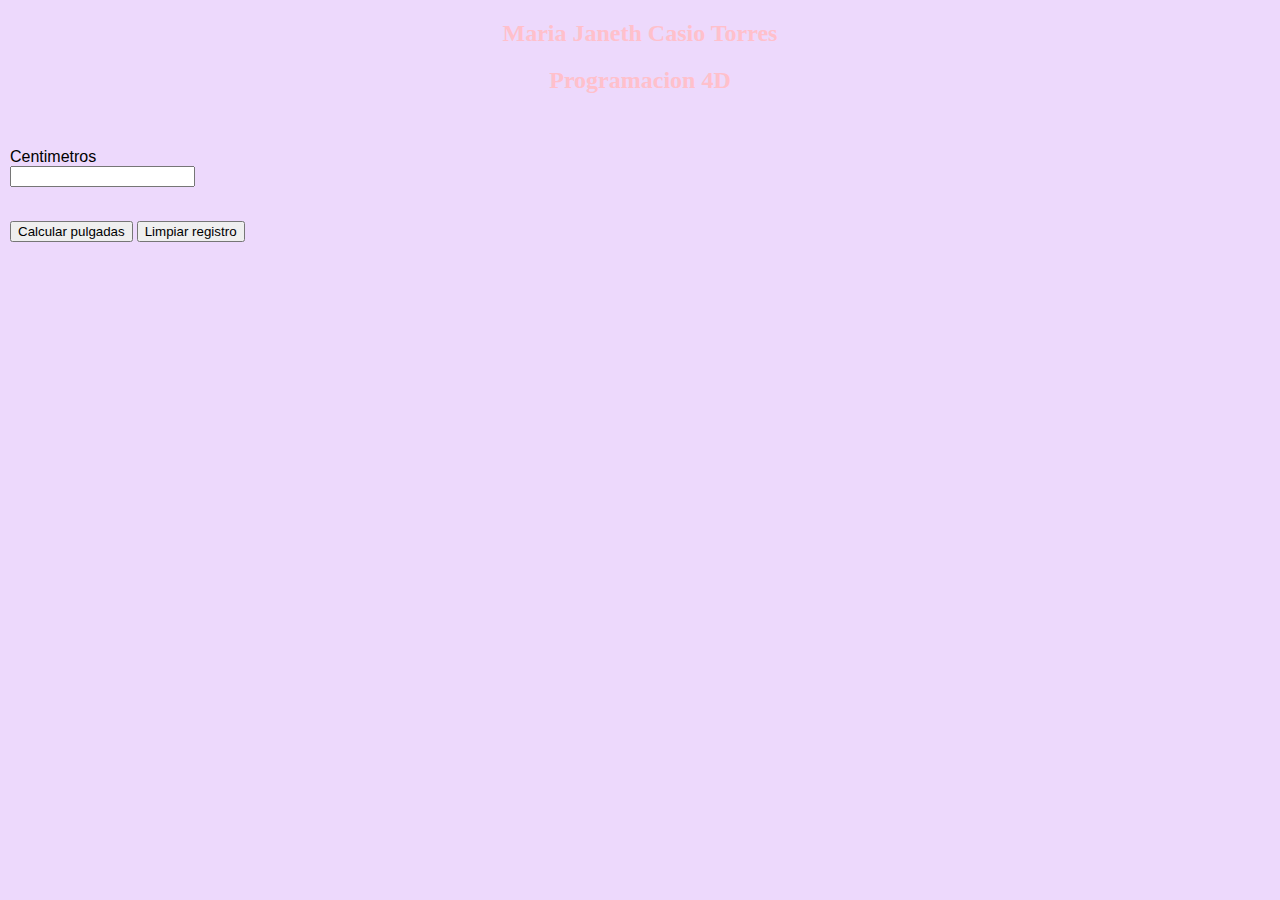
<file: cmapul.html>
<html lang="es">
<head>
	<meta charset="UTF-8">
	<title> Centimetros a pulgadas </title>
	<Link rel="stylesheet" type="text/css" href="diseño.css">
</head>
<body>
    <h2>Maria Janeth Casio Torres</h2>
    <h2>Programacion 4D</h2><br>
    <form id ="miform" action="">
<p>Centimetros<br><input type="text" id="cm"><br>
<br></p>
<input type="button" value="Calcular pulgadas" onclick="alert(Pulga());"                                                                    >
<input type="button" value="Limpiar registro" onclick="limpiarRegistro()                                                                    ">

</form>

<script type="text/javascript" src="interactividad.js"></script>


</body>
</html>
</file>
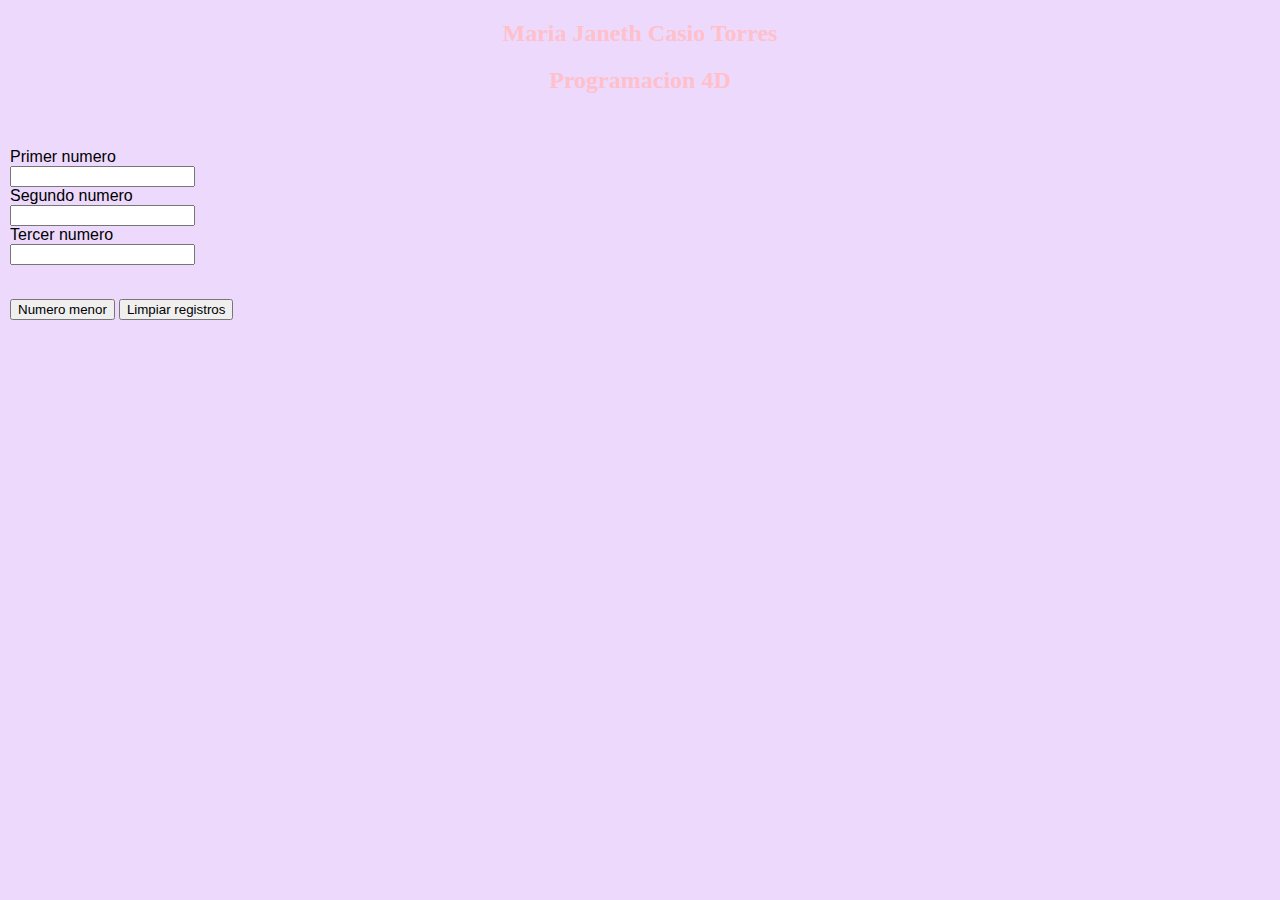
<file: menorde3.html>
<html lang="es">
<head>
	<meta charset="UTF-8">
	<title> Numero mayor </title>
	<Link rel="stylesheet" type="text/css" href="diseño.css">
</head>
<body>
    <h2>Maria Janeth Casio Torres</h2>
    <h2>Programacion 4D</h2><br>
    <form id ="miform" action="">
<p>Primer numero<br><input type="text" id="nu1"><br>
Segundo numero<br><input type="text" id="nu2"><br>
Tercer numero<br><input type="text" id="nu3"><br>
<br></p>
<input type="button" value="Numero menor" onclick="alert(NuMa());">
<input type="button" value="Limpiar registros" onclick="limpiarRegistro()">

</form>

<script type="text/javascript" src="interactividad.js"></script>


</body>
</html>
</file>
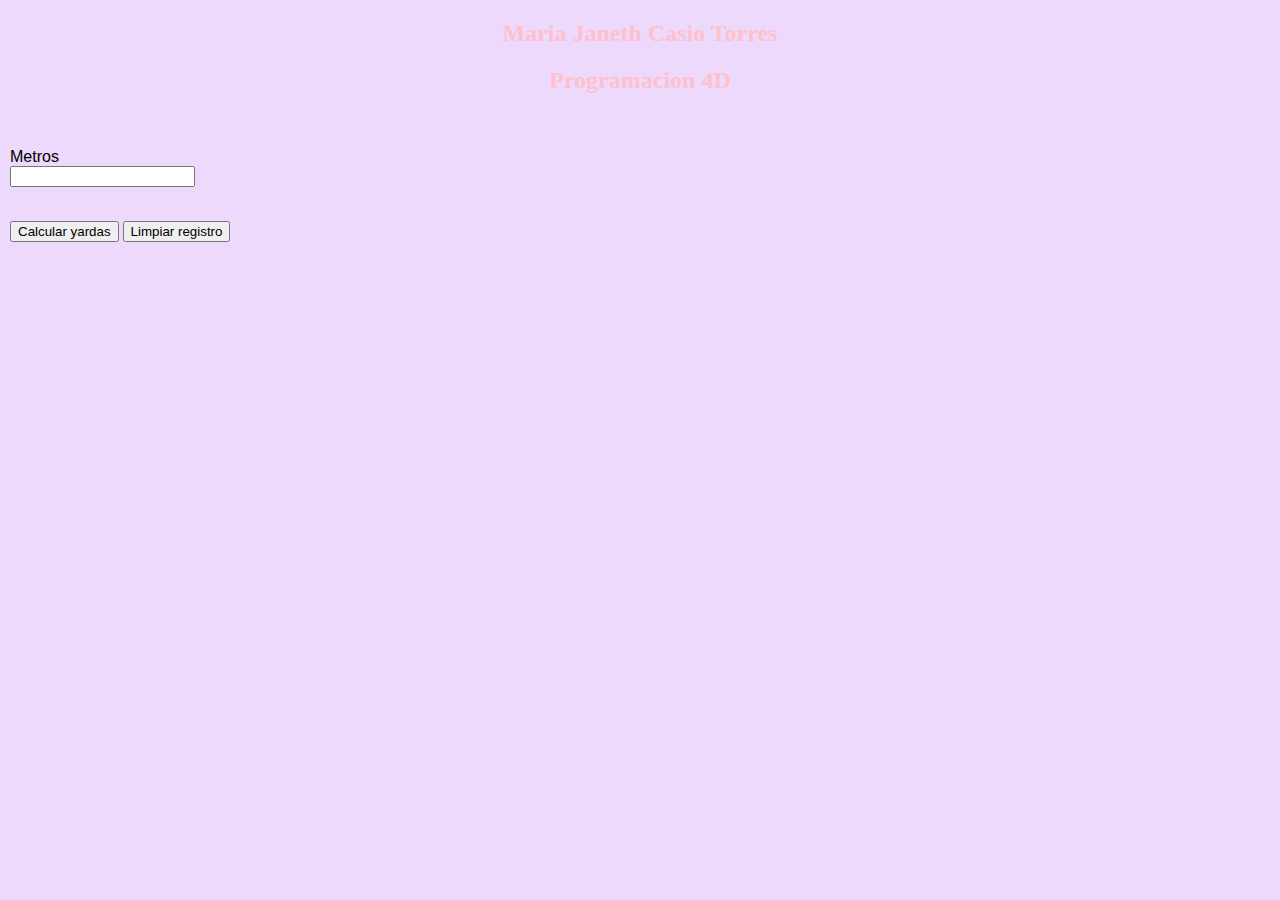
<file: mtsayard.html>
<html lang="es">
<head>
	<meta charset="UTF-8">
	<title> Metros a yardas </title>
	<Link rel="stylesheet" type="text/css" href="diseño.css">
</head>
<body>
    <h2>Maria Janeth Casio Torres</h2>
    <h2>Programacion 4D</h2><br>
    <form id ="miform" action="">
<p>Metros<br><input type="text" id="mm"><br>
<br></p>
<input type="button" value="Calcular yardas" onclick="alert(yar());">
<input type="button" value="Limpiar registro" onclick="limpiarRegistro()">

</form>

<script type="text/javascript" src="interactividad.js"></script>


</body>
</html>
</file>
<file: diseño.css>
body{
    margin-left:10px;
    margin-top:20px;
    margin-right:10px;
    margin-bottom:5px;
    background-color: #EDD9FC;
}

h2{
    text-align: center;
    font-family: arial black;
    color: pink;
}

p{
    font-family:arial;
}

a{
	font-family:arial black;
	color: orange;
}
</file>
